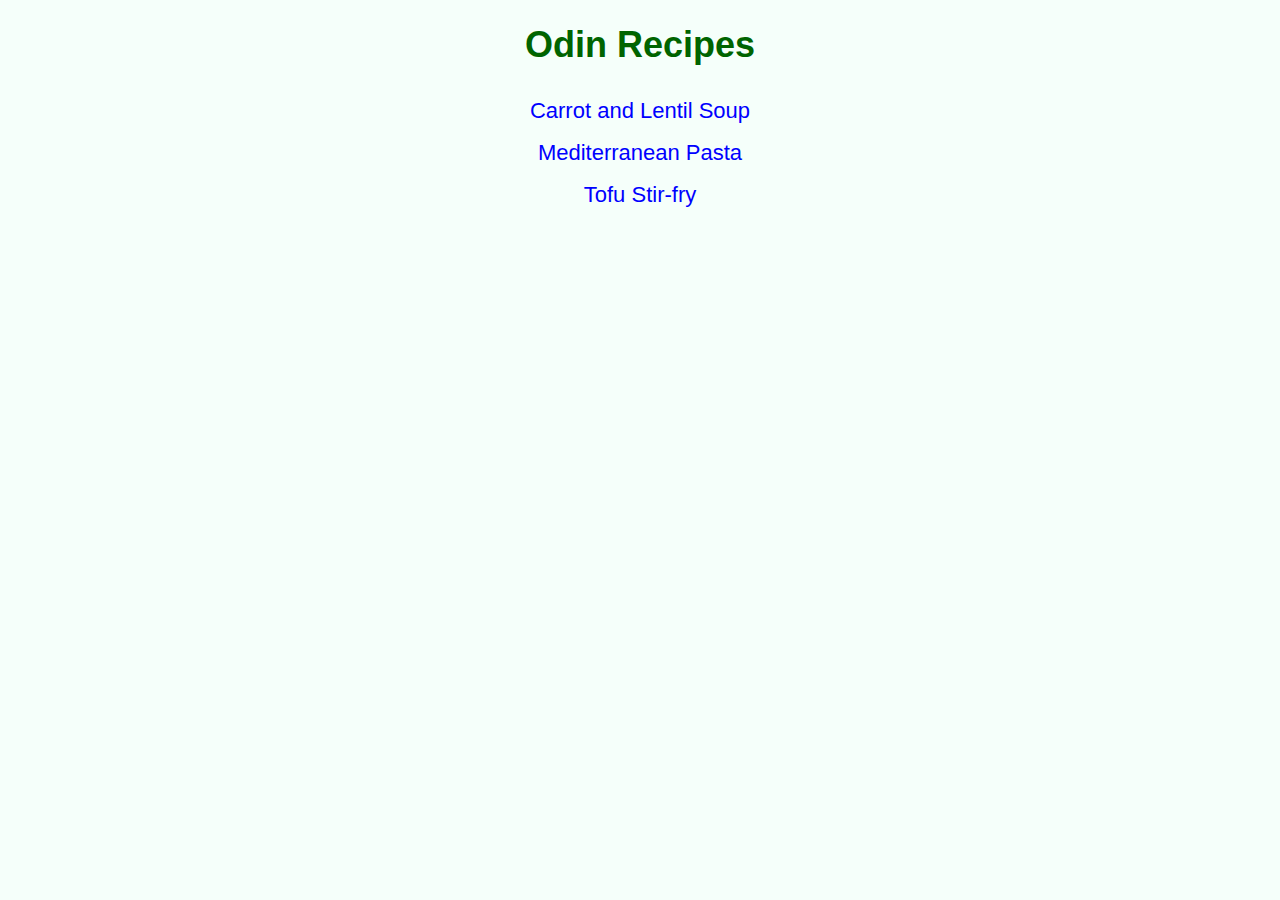
<file: index.html>
<!DOCTYPE html>
<html lang="en">
  <head>
    <meta charset="UTF-8" />
    <meta name="viewport" content="width=device-width, initial-scale=1.0" />
    <title>Odin Recipes</title>
    <link rel="stylesheet" href="./styles.css" />
  </head>
  <body>
    <h1>Odin Recipes</h1>
    <ul style="padding-left: 0" class="links">
      <li><a href="./recipes/lentilsoup.html">Carrot and Lentil Soup</a></li>
      <li><a href="./recipes/medpasta.html">Mediterranean Pasta</a></li>
      <li><a href="./recipes/tofustirfry.html">Tofu Stir-fry</a></li>
    </ul>
  </body>
</html>
</file>
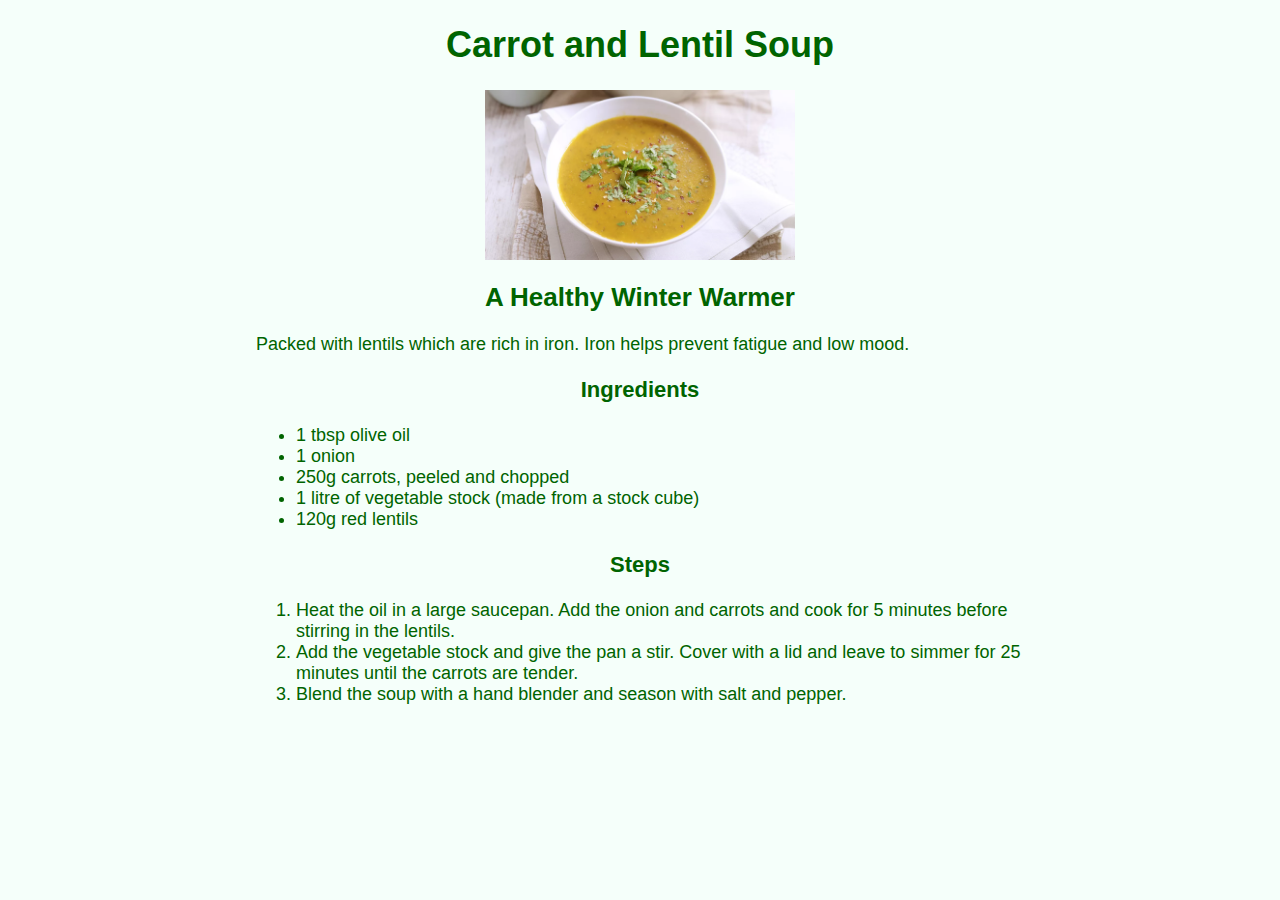
<file: recipes/lentilsoup.html>
<!DOCTYPE html>
<html lang="en">
  <head>
    <meta charset="UTF-8" />
    <meta name="viewport" content="width=device-width, initial-scale=1.0" />
    <title>Carrot and Lentil Soup</title>
    <link rel="stylesheet" href="../styles.css" />
  </head>
  <body>
    <h1>Carrot and Lentil Soup</h1>
    <img
      src="../img/carrotlentilsoup.jpg"
      alt="carrot and lentil soup"
      width="310px"
      height="auto"
    />
    <h2>A Healthy Winter Warmer</h2>
    <p>
      Packed with lentils which are rich in iron. Iron helps prevent fatigue and
      low mood.
    </p>
    <h3>Ingredients</h3>
    <ul>
      <li>1 tbsp olive oil</li>
      <li>1 onion</li>
      <li>250g carrots, peeled and chopped</li>
      <li>1 litre of vegetable stock &#40;made from a stock cube&#41;</li>
      <li>120g red lentils</li>
    </ul>
    <h3>Steps</h3>
    <ol>
      <li>
        Heat the oil in a large saucepan. Add the onion and carrots and cook for
        5 minutes before stirring in the lentils.
      </li>
      <li>
        Add the vegetable stock and give the pan a stir. Cover with a lid and
        leave to simmer for 25 minutes until the carrots are tender.
      </li>
      <li>
        Blend the soup with a hand blender and season with salt and pepper.
      </li>
    </ol>
  </body>
</html>
</file>
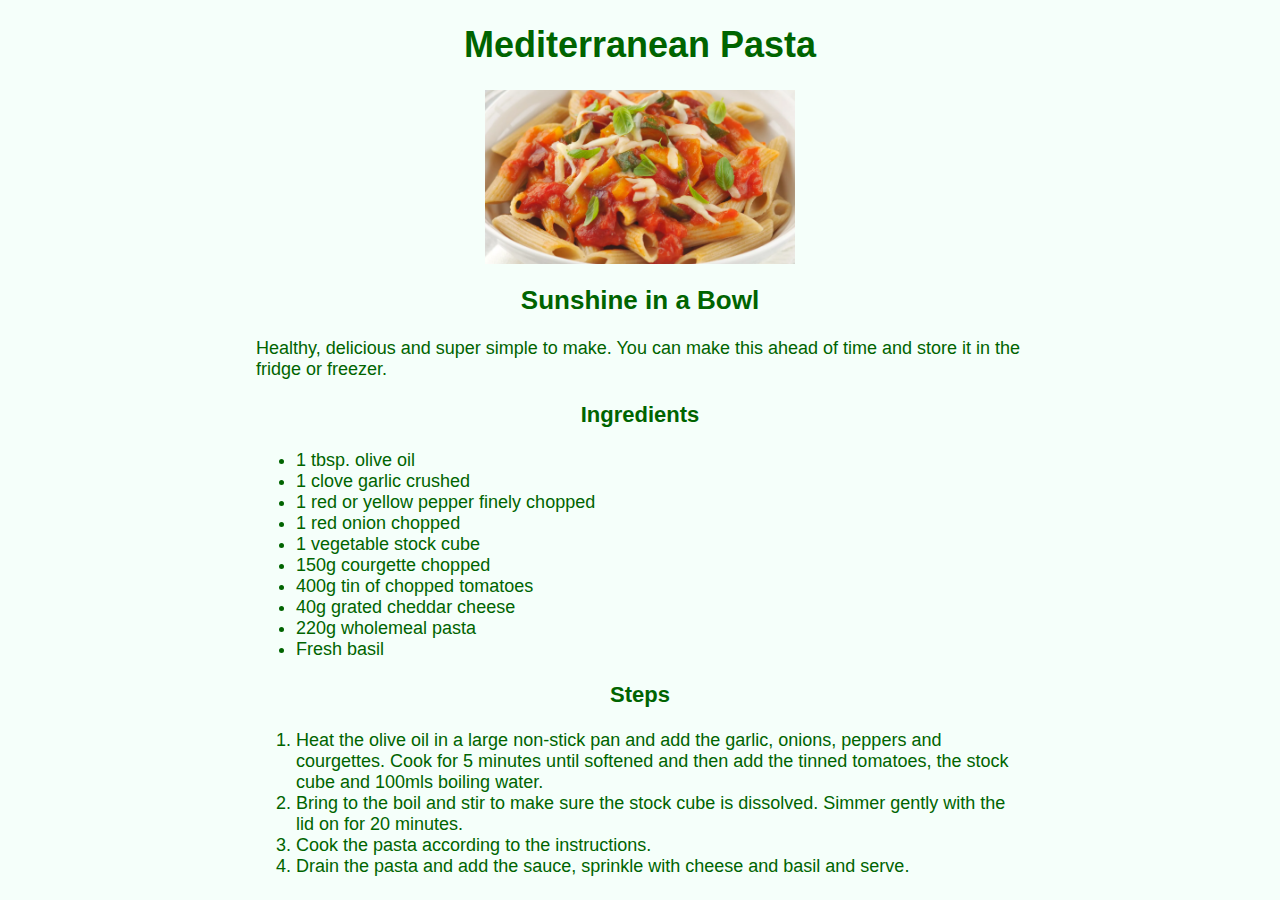
<file: recipes/medpasta.html>
<!DOCTYPE html>
<html lang="en">
  <head>
    <meta charset="UTF-8" />
    <meta name="viewport" content="width=device-width, initial-scale=1.0" />
    <title>Mediterranean Pasta</title>
    <link rel="stylesheet" href="../styles.css" />
  </head>
  <body>
    <h1>Mediterranean Pasta</h1>
    <img
      src="../img/medpasta.jpg"
      alt="bowl of mediterranean pasta"
      width="310px"
      height="auto"
    />
    <h2>Sunshine in a Bowl</h2>
    <p>
      Healthy, delicious and super simple to make. You can make this ahead of
      time and store it in the fridge or freezer.
    </p>
    <h3>Ingredients</h3>
    <ul>
      <li>1 tbsp. olive oil</li>
      <li>1 clove garlic crushed</li>
      <li>1 red or yellow pepper finely chopped</li>
      <li>1 red onion chopped</li>
      <li>1 vegetable stock cube</li>
      <li>150g courgette chopped</li>
      <li>400g tin of chopped tomatoes</li>
      <li>40g grated cheddar cheese</li>
      <li>220g wholemeal pasta</li>
      <li>Fresh basil</li>
    </ul>
    <h3>Steps</h3>
    <ol>
      <li>
        Heat the olive oil in a large non-stick pan and add the garlic, onions,
        peppers and courgettes. Cook for 5 minutes until softened and then add
        the tinned tomatoes, the stock cube and 100mls boiling water.
      </li>
      <li>
        Bring to the boil and stir to make sure the stock cube is dissolved.
        Simmer gently with the lid on for 20 minutes.
      </li>
      <li>Cook the pasta according to the instructions.</li>
      <li>
        Drain the pasta and add the sauce, sprinkle with cheese and basil and
        serve.
      </li>
    </ol>
  </body>
</html>
</file>
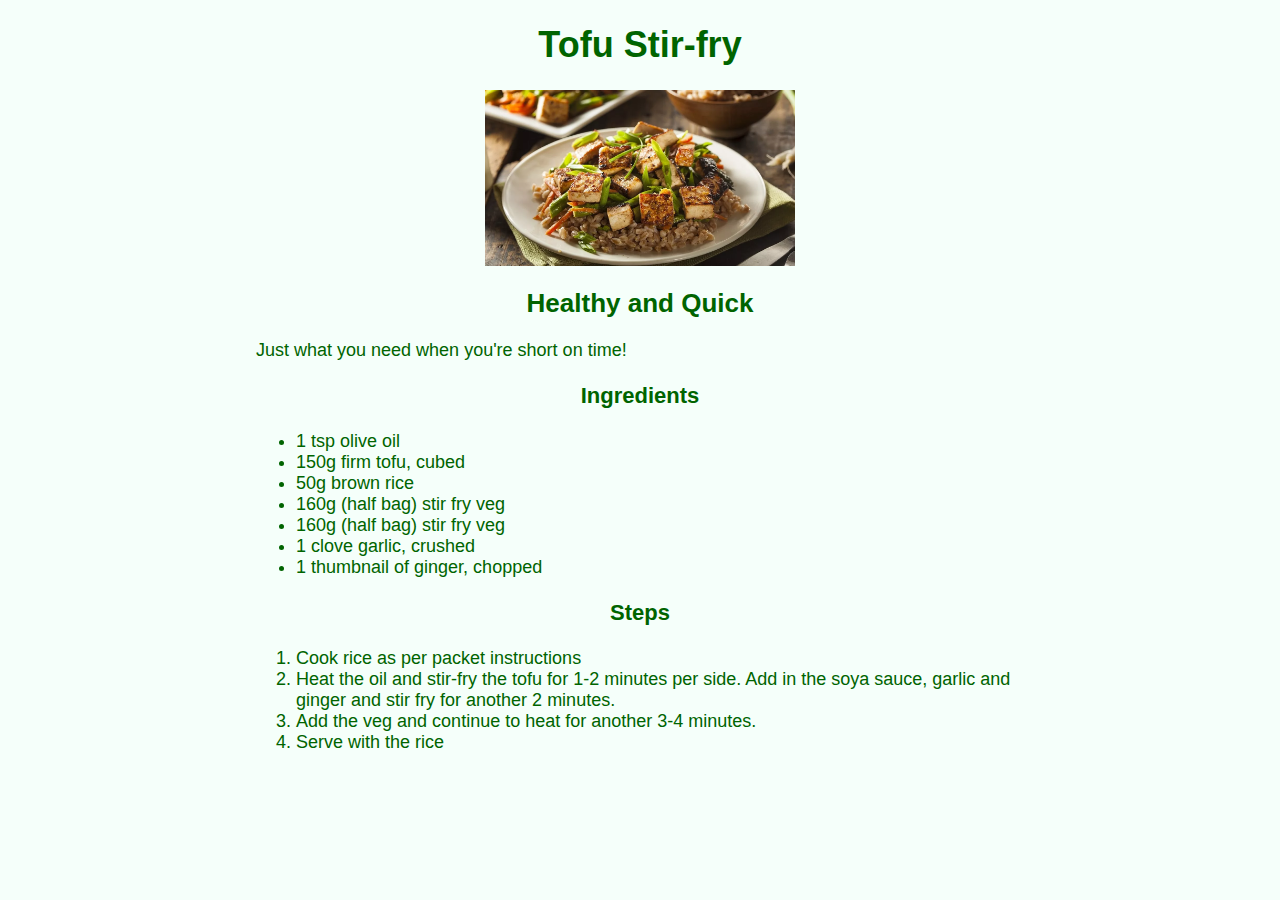
<file: recipes/tofustirfry.html>
<!DOCTYPE html>
<html lang="en">
  <head>
    <meta charset="UTF-8" />
    <meta name="viewport" content="width=device-width, initial-scale=1.0" />
    <title>Tofu Stir-fry</title>
    <link rel="stylesheet" href="../styles.css" />
  </head>
  <body>
    <h1>Tofu Stir-fry</h1>
    <img
      src="../img/tofustirfry.jpg"
      alt="plate of tofu stir-fry"
      width="310px"
      height="auto"
    />
    <h2>Healthy and Quick</h2>
    <p>Just what you need when you're short on time!</p>
    <h3>Ingredients</h3>
    <ul>
      <li>1 tsp olive oil</li>
      <li>150g firm tofu, cubed</li>
      <li>50g brown rice</li>
      <li>160g (half bag) stir fry veg</li>
      <li>160g (half bag) stir fry veg</li>
      <li>1 clove garlic, crushed</li>
      <li>1 thumbnail of ginger, chopped</li>
    </ul>
    <h3>Steps</h3>
    <ol>
      <li>Cook rice as per packet instructions</li>
      <li>
        Heat the oil and stir-fry the tofu for 1-2 minutes per side. Add in the
        soya sauce, garlic and ginger and stir fry for another 2 minutes.
      </li>
      <li>Add the veg and continue to heat for another 3-4 minutes.</li>
      <li>Serve with the rice</li>
    </ol>
  </body>
</html>
</file>
<file: styles.css>
*,
*::before,
*::after {
  box-sizing: inherit;
}

html {
  box-sizing: border-box;
}

html,
body {
  margin: 0px;
  padding: 0px;
  border: 0px;
}

body {
  background-color: #f5fffa;
  color: #006400;
  font-family: Arial, Helvetica, sans-serif;
  font-size: 18px;
  margin: 0 auto;
  width: 60%;
}

h1,
h2,
h3,
.links a {
  text-align: center;
}

h1 {
  font-size: 36px;
  font-weight: 800;
}

h2 {
  font-size: 26px;
}

h3 {
  font-size: 22px;
}

img {
  height: auto;
  width: 310px;
  display: block;
  margin: 0 auto;
}

.links li {
  list-style-type: none;
}

.links a {
  display: block;
  padding: 8px;
  text-decoration: none;
  width: 100%;
  color: #0000ff;
  font-size: 22px;
}
</file>
